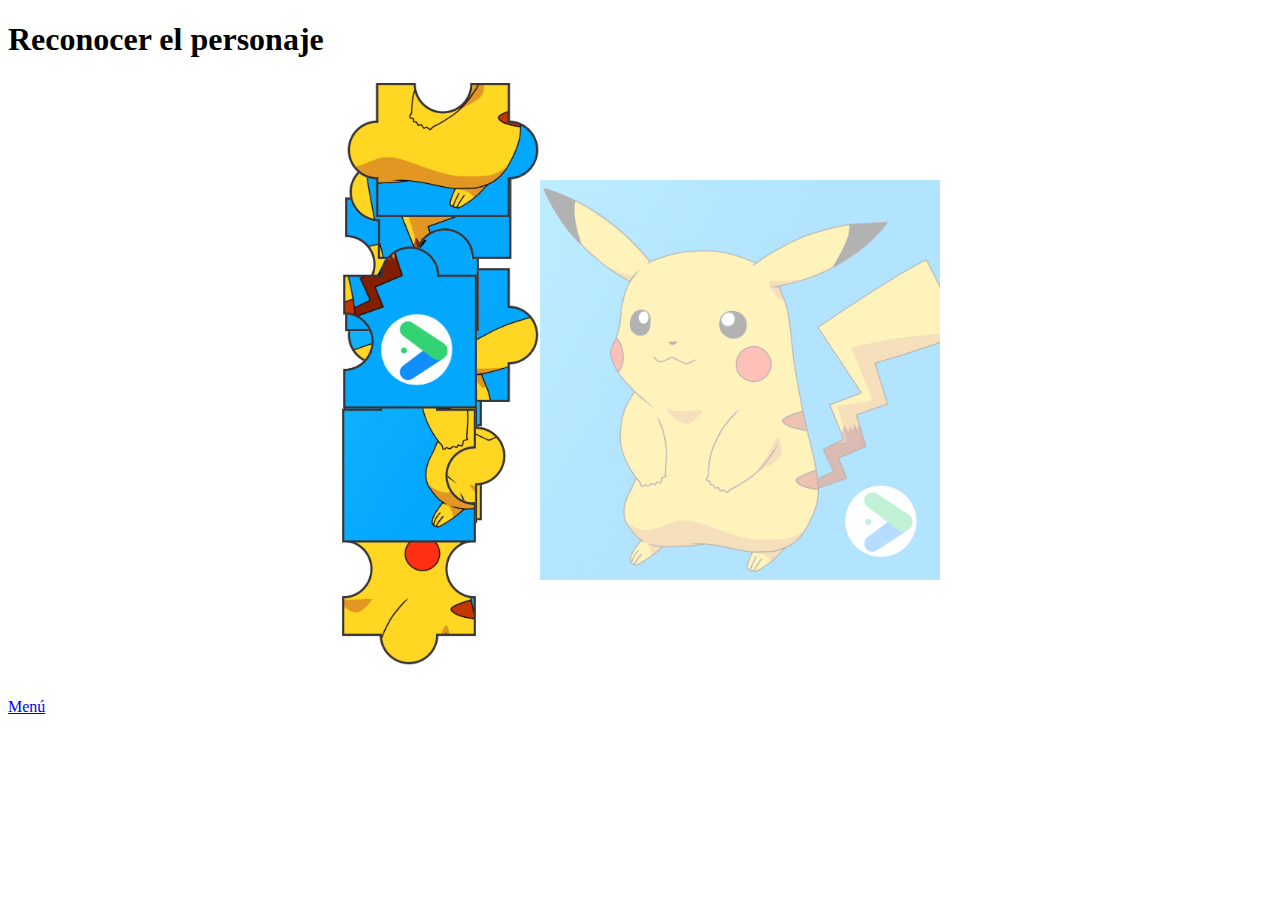
<file: Reconocer/index.html>
<!DOCTYPE html>
<html lang="es">
<head>
	<meta charset="UTF-8">
	<title>Reconocer el personaje</title>
	<link rel="stylesheet" href="css/main.css">
</head>
<body>
	<h1>Reconocer el personaje</h1>
	<svg width="600" height="600" id="entorno">
		<g id="fondo"><image xlink:href="img/pikachu.png" width="400" height="400"
			x="200" y="100"></g>
			<g class="padre" id="0"><image xlink:href="img/1.png" class="movil"></g>
			<g class="padre" id="1"><image xlink:href="img/2.png" class="movil"></g>
			<g class="padre" id="2"><image xlink:href="img/3.png" class="movil"></g>
			<g class="padre" id="3"><image xlink:href="img/4.png" class="movil"></g>
			<g class="padre" id="4"><image xlink:href="img/5.png" class="movil"></g>
			<g class="padre" id="5"><image xlink:href="img/6.png" class="movil"></g>
			<g class="padre" id="6"><image xlink:href="img/7.png" class="movil"></g>
			<g class="padre" id="7"><image xlink:href="img/8.png" class="movil"></g>
			<g class="padre" id="8"><image xlink:href="img/9.png" class="movil"></g>
	</svg>

<script type="text/javascript" src="js/main.js"></script>
<div>
	<br><a href="file:///D:/Documents/UTPL/Inform%C3%A1tica%20-%20Daniel/9%20Abril%202020%20-Agosto%202020/Practicum%20II/Desarrollo%20del%20Proyecto/Menu/Yo_aprendo_EEC.htm">Menú</a>
</div>
</body>
</file>
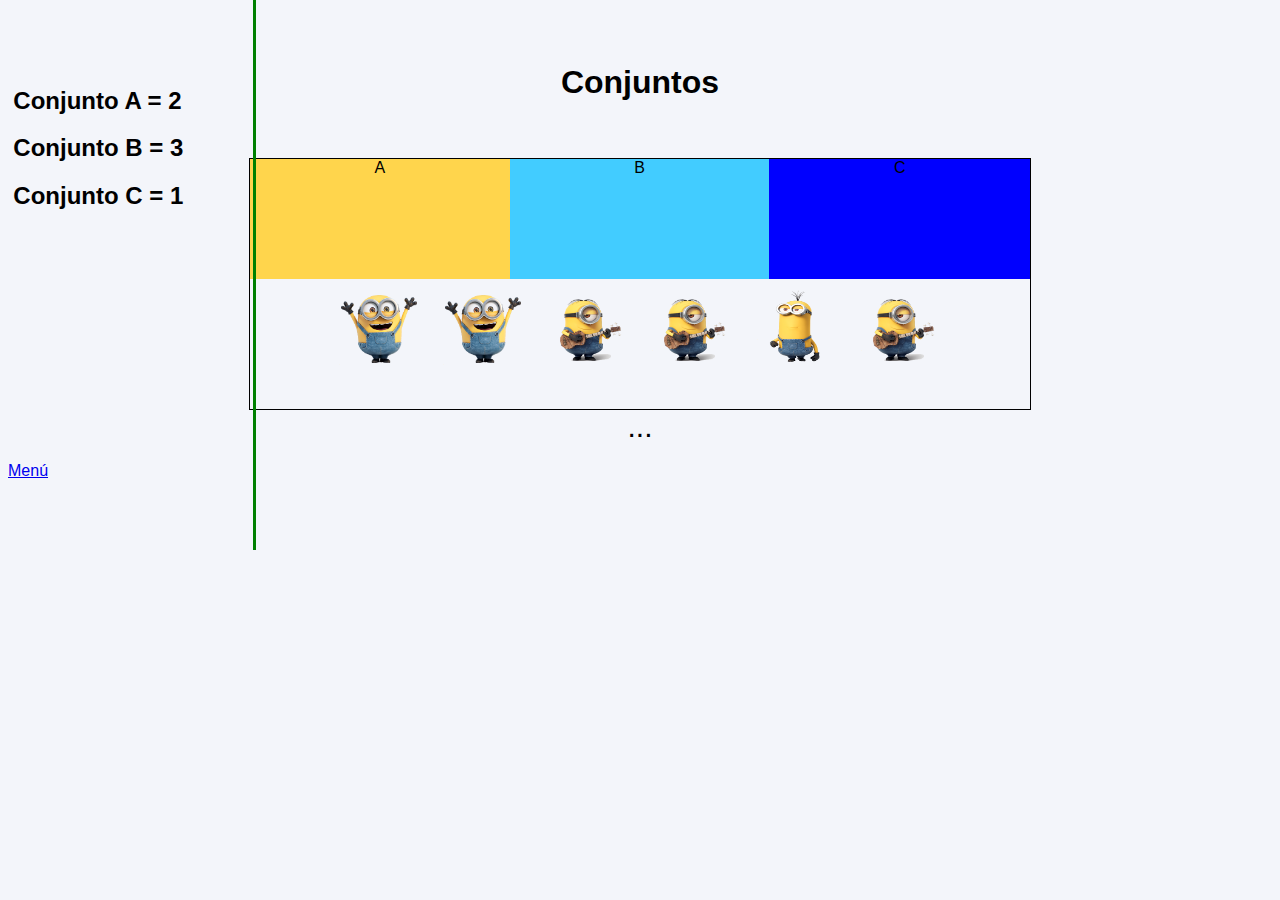
<file: Estructura_Conjuntos.html>
<!DOCTYPE html>
<html lang="en" dir="ltr">
  <head>
    <meta charset="utf-8">
    <style media="screen">
    body {
    	background: #F3F5FA;
        font-family: 'Open Sans', sans-serif;
    	justify-content: center;
    }
            #container {
        width: 780px;
        height: 250px;
        margin: 0 auto;
        border: 1px solid black;
        text-align: center;
      }
      .padre {
        width: 780px;
        height: 120px;
        display: flex;
        justify-content: space-between;
      }
      .tipo {
       flex-grow: 1;
      }
      #fuego {
       background-color: #ffd54c;
      }
      #agua {
        background-color: #42ccff;
      }
      #azul {
        background-color: #0000FF;
      }
      #resultado {
        text-align: center;
        font-size: 30px;
      }
      .minions {
         margin: 10px;
         height: 80px;
         width: 80px;
      }
      .vl {
            border-left: 3px solid green;
            height: 550px;
            position: absolute;
            left: 20%;
            margin-left: -3px;
            top: 0;
      }
      .titulo {
        line-height: 50pt;
        padding: 20px 35px;
        text-align: center;

      }
      .subtitulo{
  position:absolute;
  top:50pt;
  left:10pt;
      }
    </style>
    <title></title>
  </head>
  <body>
    <div class="titulo">
      <h1> Conjuntos</h1>
    </div>
    <div class="subtitulo">
      <h2> Conjunto A = 2</h2>
      <h2> Conjunto B = 3</h2>
      <h2> Conjunto C = 1</h2>
    </div>
    <div class="vl">
    </div>
      <section id="container" ondrop="drop(event)" ondragover="allowDrop(event)">
    <div class="padre">
       <div class="tipo" id="fuego" ondrop="drop(event)" ondragover="allowDrop(event)">A</div>
       <div class="tipo" id="agua" ondrop="drop(event)" ondragover="allowDrop(event)">B</div>
       <div class="tipo" id="azul" ondrop="drop(event)" ondragover="allowDrop(event)">C</div>
    </div>
    <img class="minions" src="Imagenes/Minio1.png" draggable="true" ondragstart="drag(event)" id="drag1"/>
    <img class="minions" src="Imagenes/Minio1.png" draggable="true" ondragstart="drag(event)" id="drag2"/>
    <img class="minions" src="Imagenes/Minio2.png" draggable="true" ondragstart="drag(event)" id="drag3"/>
    <img class="minions" src="Imagenes/Minio2.png" draggable="true" ondragstart="drag(event)" id="drag4"/>
    <img class="minions" src="Imagenes/Minio3.png" draggable="true" ondragstart="drag(event)" id="drag5"/>
    <img class="minions" src="Imagenes/Minio2.png" draggable="true" ondragstart="drag(event)" id="drag6"/>

    </section>
    <div id="resultado">...</div>
    <script>
          function drag(ev) {
       ev.dataTransfer.setData("text", ev.target.id);
      }

      function allowDrop(ev) {
      ev.preventDefault();
      }

      function drop(ev) {
      ev.preventDefault();
      var data = ev.dataTransfer.getData("text");
      ev.target.appendChild(document.getElementById(data));
      }

    </script>
    <div>
      <br><a href="file:///D:/Documents/UTPL/Inform%C3%A1tica%20-%20Daniel/9%20Abril%202020%20-Agosto%202020/Practicum%20II/Desarrollo%20del%20Proyecto/Menu/Yo_aprendo_EEC.htm">Menú</a>
    </div>
  </body>
</html>
</file>
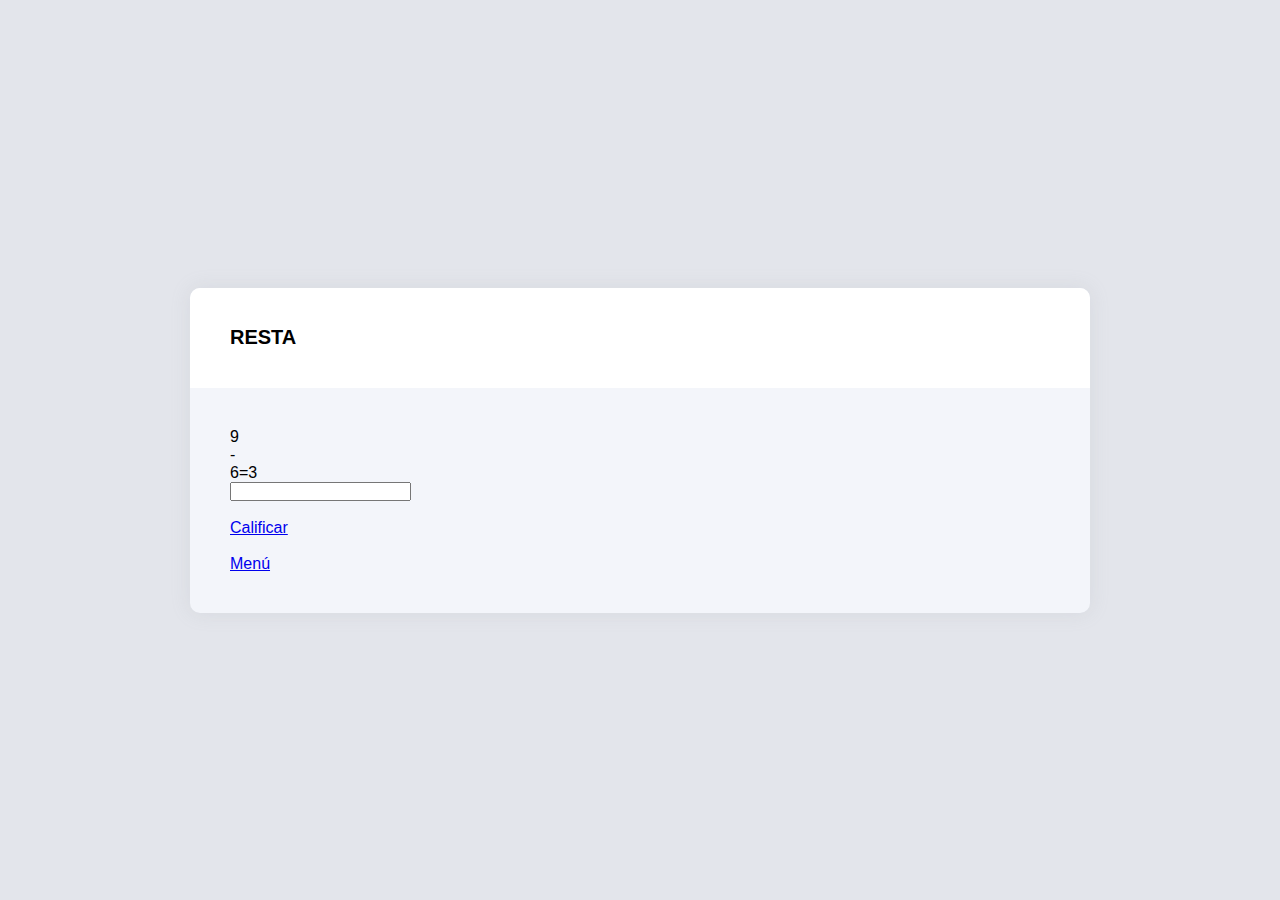
<file: Estructura_Resta.html>
<!DOCTYPE html>
<html lang="en">
<head>
	<meta charset="UTF-8">
	<title>Resta</title>
	<link rel="stylesheet" href="Estilos/estilosGeneral.css">
</head>
<body>
	<div class="contenedor">
		<div class="contenedor-lista">
			<h1>Resta</h1>

			<div class="lista" id="lista">

        <script>
          var min = 1;
          var max = 20;
          var resp1;
          var resp2;
          var res_resta;
					resp1 = Math.floor(Math.random()*(max - min +1)) + min;
					resp2 = Math.floor(Math.random()*(max - min +1)) + min;
					if(resp1 < resp2){
						res_resta = resp2 - resp1;
						document.write(resp2 +"<br>-<br>"+ resp1 + "=" +res_resta+"<br>");
					}else{
						res_resta = resp1 - resp2;
						document.write(resp1 +"<br>-<br>"+ resp2 + "=" +res_resta+"<br>");
					}
           </script>
        <div class="txtSuma">
          <input type = "text" id=respSuma </input>
        </div>
        <div class="calificar">
          <br><a href="#">Calificar</a>
        </div>
				<div>
          <br><a href="file:///D:/Documents/UTPL/Inform%C3%A1tica%20-%20Daniel/9%20Abril%202020%20-Agosto%202020/Practicum%20II/Desarrollo%20del%20Proyecto/Menu/Yo_aprendo_EEC.htm">Menú</a>
        </div>

			</div>
		</div>
	</div>

    <script src="Codigo.js">
</body>
</html>
</file>
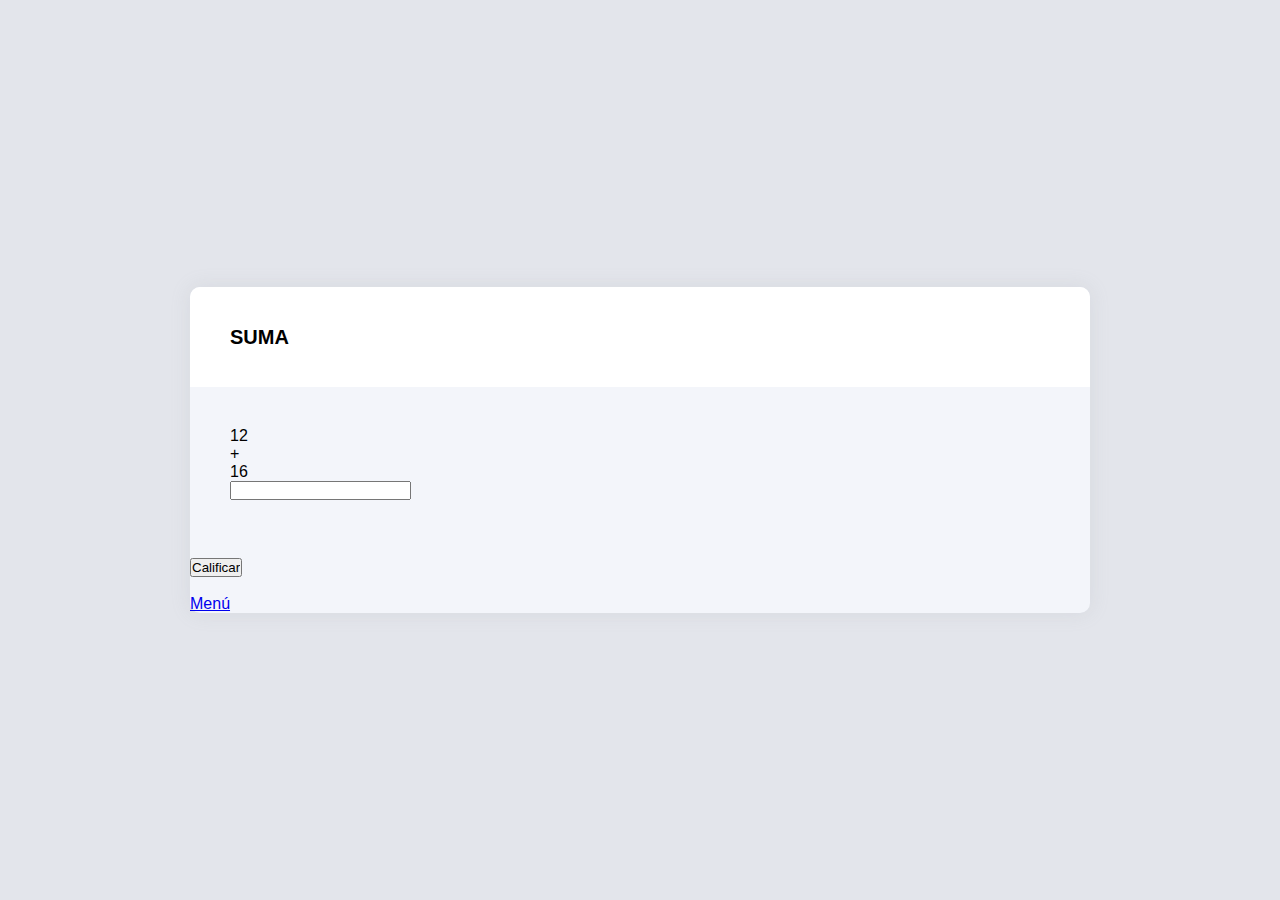
<file: Estructura_Suma.html>
<!DOCTYPE html>
<html lang="en">
<head>
	<meta charset="UTF-8">
	<title>Suma</title>
	<link rel="stylesheet" href="Estilos/estilosGeneral.css">
</head>
<body>
	<div class="contenedor">
		<div class="contenedor-lista">
			<h1>Suma</h1>

			<div class="lista" id="lista">

        <script>
				var boton = document.getElementById("butCalificar");

              var min = 1;
              var max = 20;
              var resp1;
              var resp2;
              var res_suma;
              resp1 = Math.floor(Math.random()*(max - min +1)) + min;
              resp2 = Math.floor(Math.random()*(max - min +1)) + min;
              res_suma = resp1 + resp2;
              document.write(resp1 +"<br>+<br>"+ resp2 + "<br");
           </script>

        <div class="txtSuma">
          <input type = "text" id="respSuma" />
        </div>
        <div class="calificar">
          <br><input type="button" value="Calificar" id="butCalificar"/>
        </div>
				<div>
          <br><a href="file:///D:/Documents/UTPL/Inform%C3%A1tica%20-%20Daniel/9%20Abril%202020%20-Agosto%202020/Practicum%20II/Desarrollo%20del%20Proyecto/Menu/Yo_aprendo_EEC.htm">Menú</a>
        </div>

			</div>
		</div>
	</div>

    <script src="Codigo.js">
</body>
</html>
</file>
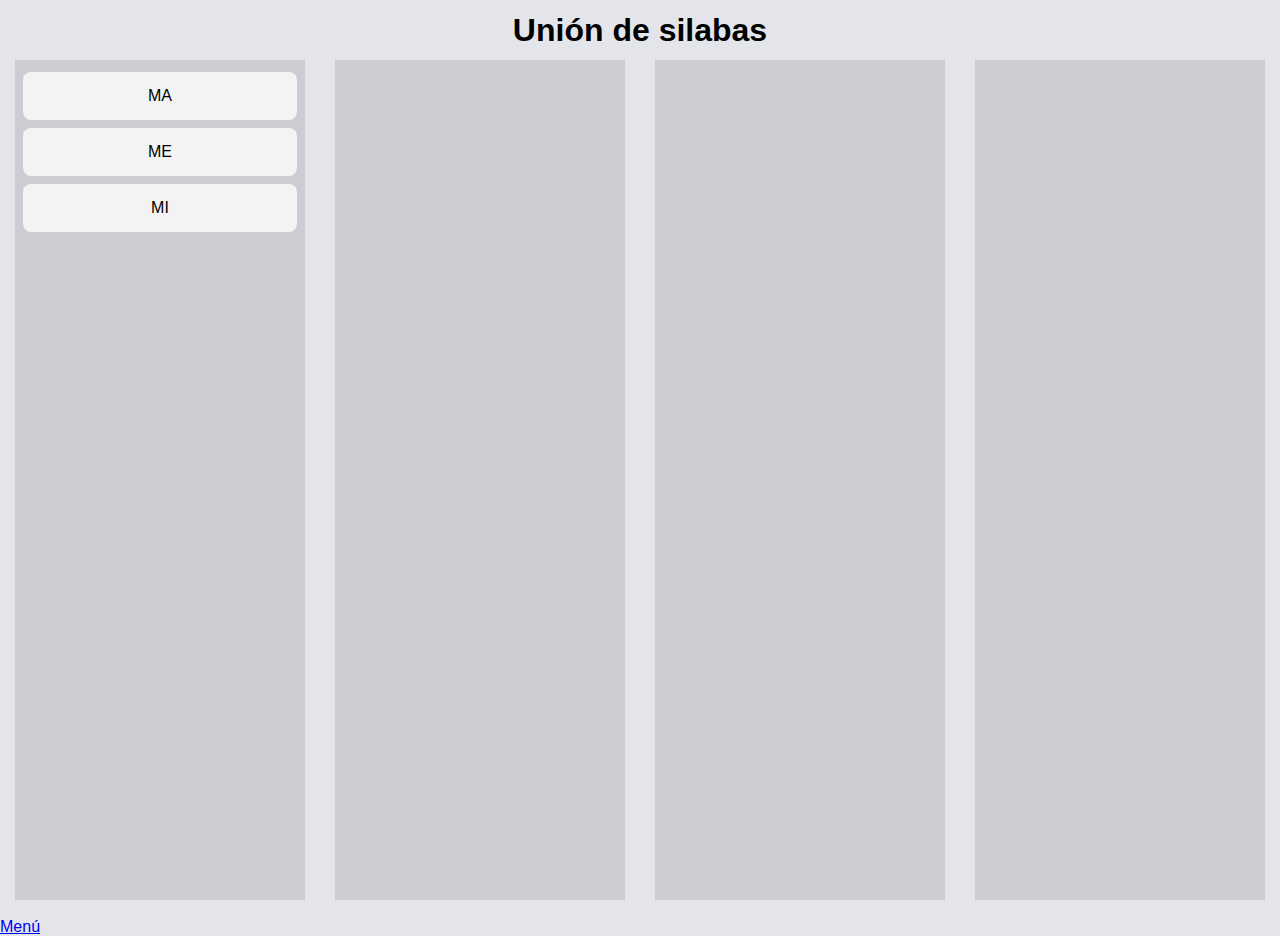
<file: Silabas/estruc_silabas.html>
<!DOCTYPE html>
<html lang="en">
<head>
	<meta charset="UTF-8">
	<meta name="viewport" content="width=device-width, initial-scale=1.0">
	<meta http-equiv="X-UA-Compatible" content="ie=edge">
	<title>Unión de silabas</title>

	<link rel="stylesheet" href="main.css" />
</head>
<body>
	<div class="app">
		<header>
			<h1>Unión de silabas</h1>
		</header>
		<div class="lists">
			<div class="list">
				<div class="list-item" draggable="true">MA</div>
				<div class="list-item" draggable="true">ME</div>
				<div class="list-item" draggable="true">MI</div>
			</div>
			<div class="list"></div>
			<div class="list"></div>
			<div class="list"></div>

		</div>
	</div>
	<script src="main.js"></script>
	<br><a href="file:///D:/Documents/UTPL/Inform%C3%A1tica%20-%20Daniel/9%20Abril%202020%20-Agosto%202020/Practicum%20II/Desarrollo%20del%20Proyecto/Menu/Yo_aprendo_EEC.htm">Menú</a>
</body>
</html>
</file>
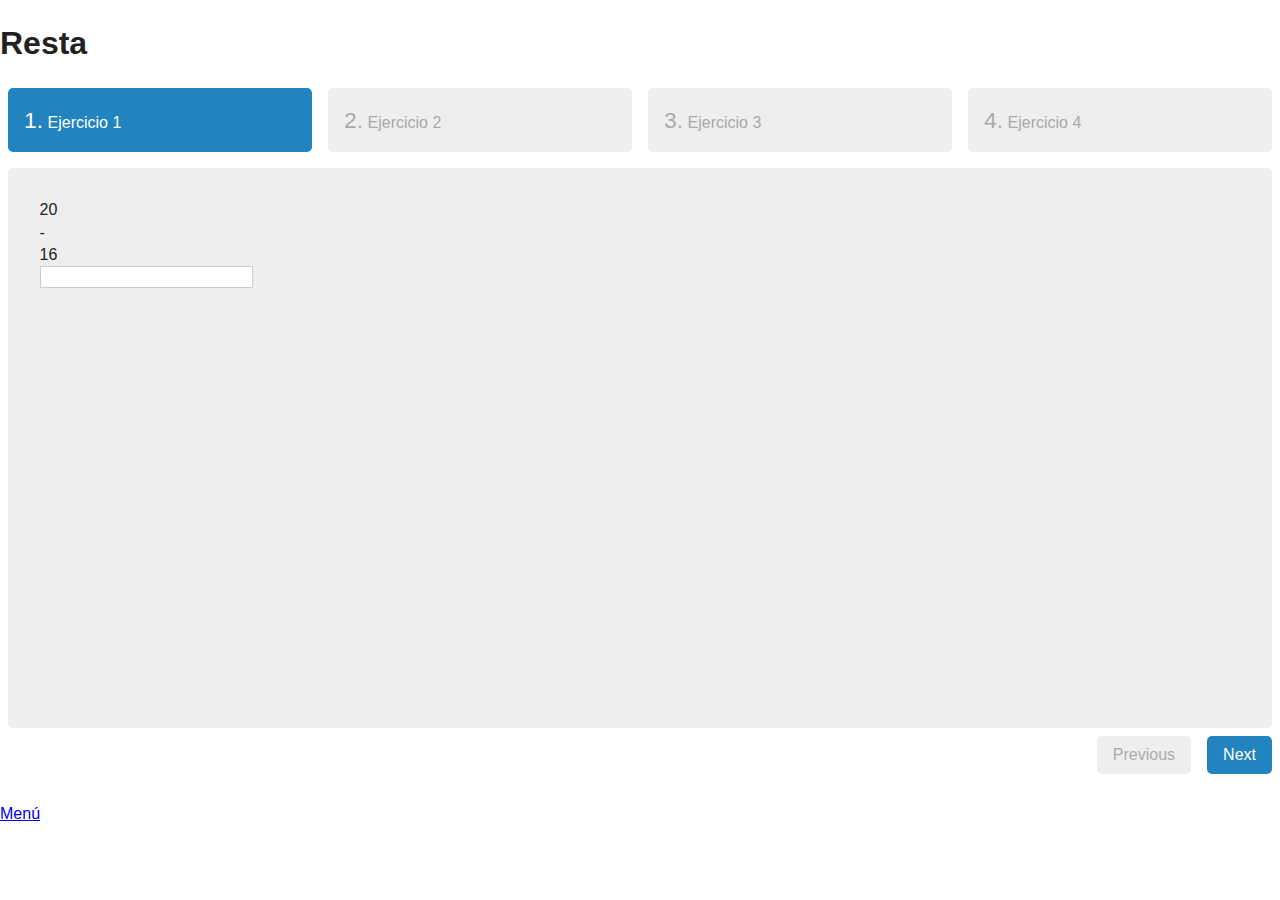
<file: Suma_Resta/resta.html>
<!DOCTYPE html>
<!--[if lt IE 7]>      <html class="no-js lt-ie9 lt-ie8 lt-ie7"> <![endif]-->
<!--[if IE 7]>         <html class="no-js lt-ie9 lt-ie8"> <![endif]-->
<!--[if IE 8]>         <html class="no-js lt-ie9"> <![endif]-->
<!--[if gt IE 8]><!-->
<html class="no-js">
<!--<![endif]-->

<head>
    <meta charset="utf-8">
    <meta http-equiv="X-UA-Compatible" content="IE=edge,chrome=1">
    <title>Resta</title>
    <meta name="description" content="">
    <meta name="viewport" content="width=device-width">
    <link rel="stylesheet" href="css/normalize.css">
    <link rel="stylesheet" href="css/main.css">
    <link rel="stylesheet" href="css/jquery.steps.css">

    <script src="lib/modernizr-2.6.2.min.js"></script>
    <script src="lib/jquery-1.9.1.min.js"></script>
    <script src="lib/jquery.cookie-1.3.1.js"></script>
    <script src="build/jquery.steps.js"></script>
</head>

<body>
    <!--[if lt IE 7]>
            <p class="chromeframe">You are using an <strong>outdated</strong> browser. Please <a href="http://browsehappy.com/">upgrade your browser</a> or <a href="http://www.google.com/chromeframe/?redirect=true">activate Google Chrome Frame</a> to improve your experience.</p>
        <![endif]-->

    <div class="content">
        <h1>Resta</h1>

        <script>

            function validar_resultados() {
                console.log($("#result_suma_1").val());
                if ($("#result_suma_1").val() == 15) {
                    alert("felicitaciones a realizado sus sumas con éxito");
                }else{
                    alert("te haz equivocado en alguna suma");
                }
            }

            var min = 1;
            var max = 20;
            $(function () {
                var num1_random = Math.floor(Math.random()*(max - min +1)) + min;
                var num2_random = Math.floor(Math.random()*(max - min +1)) + min;

                $("#num1").html(num1_random);
                $("#num2").html(num2_random);

                $("#wizard").steps({
                    headerTag: "h2",
                    bodyTag: "section",
                    transitionEffect: "slideLeft",
                    onFinishing: function (event, currentIndex) { validar_resultados() }

                });

            });
        </script>

        <div id="wizard">
            <h2>Ejercicio 1</h2>
            <section>

                <div class="input-group input-group-lg">
                    <div class="input-group-prepend">
                        <span class="input-group-text" id="inputGroup-sizing-lg"></span> <span id="num1"></span> <br>-<br>
                        <span class="input-group-text" id="inputGroup-sizing-lg"></span> <span id="num2"></span>
                    </div>
                    <input type="text" class="form-control" id="result_suma_1" aria-label="Sizing example input"
                        aria-describedby="inputGroup-sizing-lg">
                </div>

            </section>

            <h2>Ejercicio 2</h2>
            <section>
              <div class="input-group input-group-lg">
                  <div class="input-group-prepend">
                      <span class="input-group-text" id="inputGroup-sizing-lg"></span> <span id="num1"></span> <br>-<br>
                      <span class="input-group-text" id="inputGroup-sizing-lg"></span> <span id="num2"></span>
                  </div>
                  <input type="text" class="form-control" id="result_suma_1" aria-label="Sizing example input"
                      aria-describedby="inputGroup-sizing-lg">
              </div>
            </section>

            <h2>Ejercicio 3</h2>
            <section>
              <div class="input-group input-group-lg">
                  <div class="input-group-prepend">
                      <span class="input-group-text" id="inputGroup-sizing-lg"></span> <span id="num1"></span> <br>-<br>
                      <span class="input-group-text" id="inputGroup-sizing-lg"></span> <span id="num2"></span>
                  </div>
                  <input type="text" class="form-control" id="result_suma_1" aria-label="Sizing example input"
                      aria-describedby="inputGroup-sizing-lg">
              </div>
            </section>

            <h2>Ejercicio 4</h2>
            <section>
              <div class="input-group input-group-lg">
                  <div class="input-group-prepend">
                      <span class="input-group-text" id="inputGroup-sizing-lg"></span> <span id="num1"></span> <br>-<br>
                      <span class="input-group-text" id="inputGroup-sizing-lg"></span> <span id="num2"></span>
                  </div>
                  <input type="text" class="form-control" id="result_suma_1" aria-label="Sizing example input"
                      aria-describedby="inputGroup-sizing-lg">
              </div>
            </section>
        </div>
        <div>
         <br><a href="file:///D:/Documents/UTPL/Inform%C3%A1tica%20-%20Daniel/9%20Abril%202020%20-Agosto%202020/Practicum%20II/Desarrollo%20del%20Proyecto/Menu/Yo_aprendo_EEC.htm">Menú</a>
     </div>
    </div>
</body>


</html>
</file>
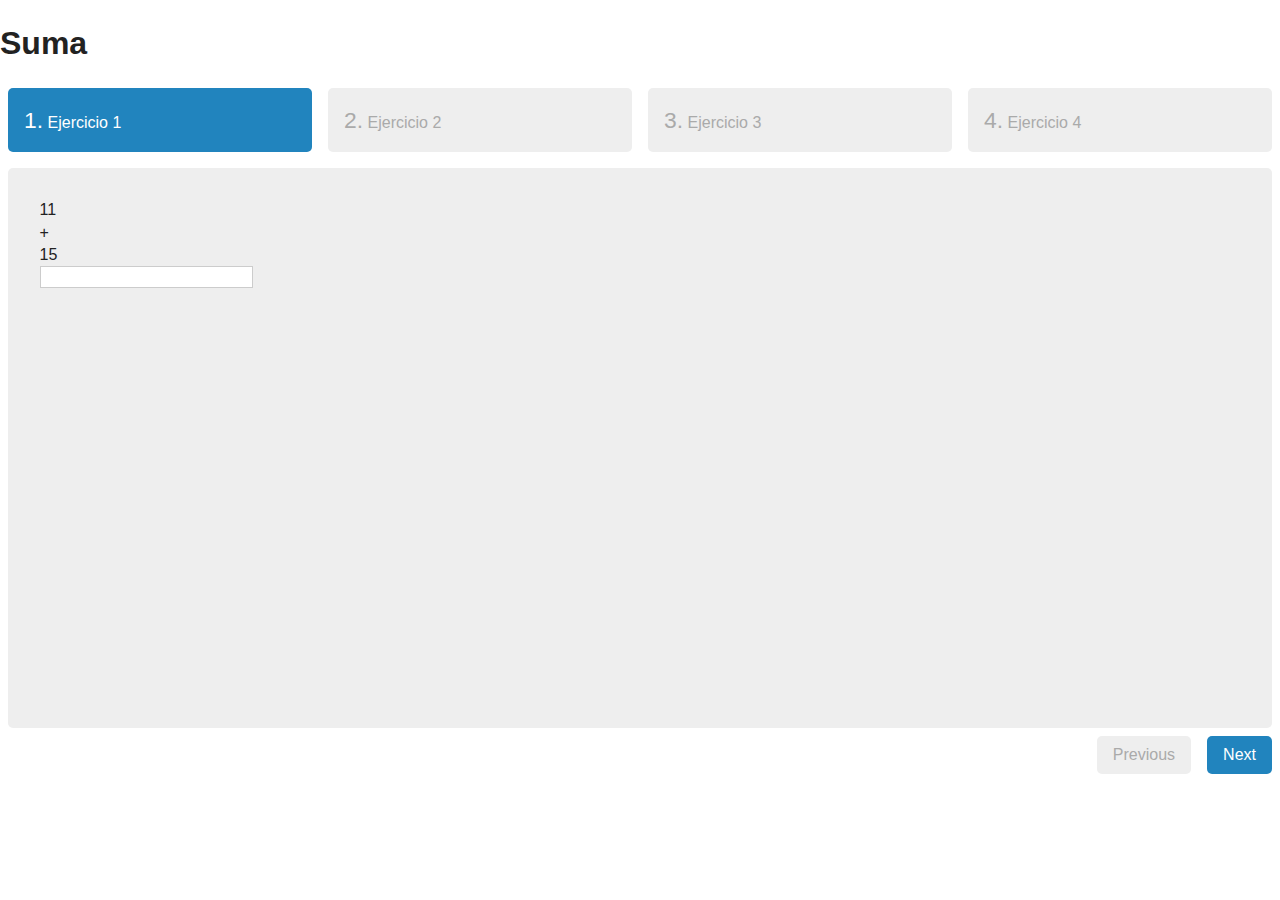
<file: Suma_Resta/suma.html>
<!DOCTYPE html>
<!--[if lt IE 7]>      <html class="no-js lt-ie9 lt-ie8 lt-ie7"> <![endif]-->
<!--[if IE 7]>         <html class="no-js lt-ie9 lt-ie8"> <![endif]-->
<!--[if IE 8]>         <html class="no-js lt-ie9"> <![endif]-->
<!--[if gt IE 8]><!-->
<html class="no-js">
<!--<![endif]-->

<head>
    <meta charset="utf-8">
    <meta http-equiv="X-UA-Compatible" content="IE=edge,chrome=1">
    <title>jQeury.steps Demos</title>
    <meta name="description" content="">
    <meta name="viewport" content="width=device-width">
    <link rel="stylesheet" href="css/normalize.css">
    <link rel="stylesheet" href="css/main.css">
    <link rel="stylesheet" href="css/jquery.steps.css">

    <script src="lib/modernizr-2.6.2.min.js"></script>
    <script src="lib/jquery-1.9.1.min.js"></script>
    <script src="lib/jquery.cookie-1.3.1.js"></script>
    <script src="build/jquery.steps.js"></script>
</head>

<body>
    <!--[if lt IE 7]>
            <p class="chromeframe">You are using an <strong>outdated</strong> browser. Please <a href="http://browsehappy.com/">upgrade your browser</a> or <a href="http://www.google.com/chromeframe/?redirect=true">activate Google Chrome Frame</a> to improve your experience.</p>
        <![endif]-->

    <div class="content">
        <h1>Suma</h1>

        <script>

            function validar_resultados() {
                console.log($("#result_suma_1").val());
                if ($("#result_suma_1").val() == 15) {
                    alert("felicitaciones a realizado sus sumas con éxito");
                }else{
                    alert("te haz equivocado en alguna suma");
                }
            }

            var min = 1;
            var max = 20;
            $(function () {
                var num1_random = Math.floor(Math.random()*(max - min +1)) + min;;
                var num2_random = Math.floor(Math.random()*(max - min +1)) + min;;

                $("#num1").html(num1_random);
                $("#num2").html(num2_random);

                $("#wizard").steps({
                    headerTag: "h2",
                    bodyTag: "section",
                    transitionEffect: "slideLeft",
                    onFinishing: function (event, currentIndex) { validar_resultados() }

                });

            });
        </script>

        <div id="wizard">
            <h2>Ejercicio 1</h2>
            <section>

                <div class="input-group input-group-lg">
                    <div class="input-group-prepend">
                        <span class="input-group-text" id="inputGroup-sizing-lg"></span> <span id="num1"></span> <br>+<br>
                        <span class="input-group-text" id="inputGroup-sizing-lg"></span> <span id="num2"></span>
                    </div>
                    <input type="text" class="form-control" id="result_suma_1" aria-label="Sizing example input"
                        aria-describedby="inputGroup-sizing-lg">
                </div>

            </section>

            <h2>Ejercicio 2</h2>
            <section>
              <div class="input-group input-group-lg">
                  <div class="input-group-prepend">
                      <span class="input-group-text" id="inputGroup-sizing-lg"></span> <span id="num1"></span> <br>+<br>
                      <span class="input-group-text" id="inputGroup-sizing-lg"></span> <span id="num2"></span>
                  </div>
                  <input type="text" class="form-control" id="result_suma_1" aria-label="Sizing example input"
                      aria-describedby="inputGroup-sizing-lg">
              </div>
            </section>

            <h2>Ejercicio 3</h2>
            <section>
              <div class="input-group input-group-lg">
                  <div class="input-group-prepend">
                      <span class="input-group-text" id="inputGroup-sizing-lg"></span> <span id="num1"></span> <br>+<br>
                      <span class="input-group-text" id="inputGroup-sizing-lg"></span> <span id="num2"></span>
                  </div>
                  <input type="text" class="form-control" id="result_suma_1" aria-label="Sizing example input"
                      aria-describedby="inputGroup-sizing-lg">
              </div>
            </section>

            <h2>Ejercicio 4</h2>
            <section>
              <div class="input-group input-group-lg">
                  <div class="input-group-prepend">
                      <span class="input-group-text" id="inputGroup-sizing-lg"></span> <span id="num1"></span> <br>+<br>
                      <span class="input-group-text" id="inputGroup-sizing-lg"></span> <span id="num2"></span>
                  </div>
                  <input type="text" class="form-control" id="result_suma_1" aria-label="Sizing example input"
                      aria-describedby="inputGroup-sizing-lg">
              </div>
            </section>
        </div>
    </div>
</body>


</html>
</file>
<file: Reconocer/css/main.css>
/*Hoja de estilos*/
#entorno{
  display: block;
  margin: 0 auto;
}
#fondo{
  opacity: 0.3;
}
</file>
<file: Estilos/estilosGeneral.css>
* {
	margin: 0;
	padding: 0;
	box-sizing: border-box;
}

body {
	background: #E3E5EB;
    font-family: 'Open Sans', sans-serif;
	min-height: 100vh;
	display: flex;
	align-items: center;
	justify-content: center;
}

.contenedor {
	width: 90%;
	max-width: 900px;
}

.contenedor-lista {
	background: #F3F5FA;
	box-shadow: 0px 0px 20px rgba(149, 153, 159, .16);
	border-radius: 10px;
}

.contenedor-lista h1 {
	text-transform: uppercase;
	font-size: 20px;
	background: #fff;
	height: 100px;
	display: flex;
	align-items: center;
	padding: 40px;
	border-radius: 10px 10px 0 0;
	margin-bottom: 0;
}

.lista {
	padding: 40px;
	width: 100%;
}

.lista .numeros {
	background: #fff;
	display: grid;
	grid-template-columns: auto 1fr 1fr 1fr;
	align-items: center;
	padding: 20px;
	border-radius: 10px;
	margin-bottom: 20px;

}

.lista .label {
	text-transform: uppercase;
	font-weight: 600;
	margin-bottom: 5px;
	color: #5173CF;
}

.lista .dato {
	font-weight: bold;
	font-size: 20px;
}

.lista .numeros img {
	width: 90px;
	border-radius: 100%;
	margin-right: 40px;
}
</file>
<file: Silabas/main.css>
* {
	margin: 0;
	padding: 0;
	box-sizing: border-box;
}

body {
	background-color: #E3E5EB;
	font-family: 'Roboto', Helvetica, sans-serif;
}

.app {
	display: flex;
	flex-flow: column;

	width: 100vw;
	height: 100vh;
}

header {
	display: flex;
	justify-content: center;
	align-items: center;
	height: 60px;
}

.lists {
	display: flex;
	flex: 1;
	width: 100%;
	overflow-x: scroll;
}

.lists .list {
	display: flex;
	flex-flow: column;
	flex: 1;

	width: 100%;
	min-width: 250px;
	max-width: 350px;
	height: 100%;
	min-height: 150px;

	background-color: rgba(0, 0, 0, 0.1);
	margin: 0 15px;
	padding: 8px;
	transition: all 0.2s linear;

}

.lists .list .list-item {
	background-color: #F3F3F3;
	border-radius: 8px;
	padding: 15px 20px;
	text-align: center;
	margin: 4px 0px;
}
</file>
<file: Suma_Resta/css/main.css>
/*
 * HTML5 Boilerplate
 *
 * What follows is the result of much research on cross-browser styling.
 * Credit left inline and big thanks to Nicolas Gallagher, Jonathan Neal,
 * Kroc Camen, and the H5BP dev community and team.
 */

/* ==========================================================================
   Base styles: opinionated defaults
   ========================================================================== */

html,
button,
input,
select,
textarea {
    color: #222;
}

body {
    font-size: 1em;
    line-height: 1.4;
}

/*
 * Remove text-shadow in selection highlight: h5bp.com/i
 * These selection rule sets have to be separate.
 * Customize the background color to match your design.
 */

::-moz-selection {
    background: #b3d4fc;
    text-shadow: none;
}

::selection {
    background: #b3d4fc;
    text-shadow: none;
}

/*
 * A better looking default horizontal rule
 */

hr {
    display: block;
    height: 1px;
    border: 0;
    border-top: 1px solid #ccc;
    margin: 1em 0;
    padding: 0;
}

/*
 * Remove the gap between images and the bottom of their containers: h5bp.com/i/440
 */

img {
    vertical-align: middle;
}

/*
 * Remove default fieldset styles.
 */

fieldset {
    border: 0;
    margin: 0;
    padding: 0;
}

/*
 * Allow only vertical resizing of textareas.
 */

textarea {
    resize: vertical;
}

/* ==========================================================================
   Chrome Frame prompt
   ========================================================================== */

.chromeframe {
    margin: 0.2em 0;
    background: #fff;
    color: #000;
    padding: 0.2em 0;
}

/* ==========================================================================
   Author's custom styles
   ========================================================================== */

















/* ==========================================================================
   Helper classes
   ========================================================================== */

/*
 * Image replacement
 */

.ir {
    background-color: transparent;
    border: 0;
    overflow: hidden;
    /* IE 6/7 fallback */
    *text-indent: -9999px;
}

.ir:before {
    content: "";
    display: block;
    width: 0;
    height: 150%;
}

/*
 * Hide from both screenreaders and browsers: h5bp.com/u
 */

.hidden {
    display: none !important;
    visibility: hidden;
}

/*
 * Hide only visually, but have it available for screenreaders: h5bp.com/v
 */

.visuallyhidden {
    border: 0;
    clip: rect(0 0 0 0);
    height: 1px;
    margin: -1px;
    overflow: hidden;
    padding: 0;
    position: absolute;
    width: 1px;
}

/*
 * Extends the .visuallyhidden class to allow the element to be focusable
 * when navigated to via the keyboard: h5bp.com/p
 */

.visuallyhidden.focusable:active,
.visuallyhidden.focusable:focus {
    clip: auto;
    height: auto;
    margin: 0;
    overflow: visible;
    position: static;
    width: auto;
}

/*
 * Hide visually and from screenreaders, but maintain layout
 */

.invisible {
    visibility: hidden;
}

/*
 * Clearfix: contain floats
 *
 * For modern browsers
 * 1. The space content is one way to avoid an Opera bug when the
 *    `contenteditable` attribute is included anywhere else in the document.
 *    Otherwise it causes space to appear at the top and bottom of elements
 *    that receive the `clearfix` class.
 * 2. The use of `table` rather than `block` is only necessary if using
 *    `:before` to contain the top-margins of child elements.
 */

.clearfix:before,
.clearfix:after {
    content: " "; /* 1 */
    display: table; /* 2 */
}

.clearfix:after {
    clear: both;
}

/*
 * For IE 6/7 only
 * Include this rule to trigger hasLayout and contain floats.
 */

.clearfix {
    *zoom: 1;
}

/* ==========================================================================
   EXAMPLE Media Queries for Responsive Design.
   These examples override the primary ('mobile first') styles.
   Modify as content requires.
   ========================================================================== */

@media only screen and (min-width: 35em) {
    /* Style adjustments for viewports that meet the condition */
}

@media print,
       (-o-min-device-pixel-ratio: 5/4),
       (-webkit-min-device-pixel-ratio: 1.25),
       (min-resolution: 120dpi) {
    /* Style adjustments for high resolution devices */
}

/* ==========================================================================
   Print styles.
   Inlined to avoid required HTTP connection: h5bp.com/r
   ========================================================================== */

@media print {
    * {
        background: transparent !important;
        color: #000 !important; /* Black prints faster: h5bp.com/s */
        box-shadow: none !important;
        text-shadow: none !important;
    }

    a,
    a:visited {
        text-decoration: underline;
    }

    a[href]:after {
        content: " (" attr(href) ")";
    }

    abbr[title]:after {
        content: " (" attr(title) ")";
    }

    /*
     * Don't show links for images, or javascript/internal links
     */

    .ir a:after,
    a[href^="javascript:"]:after,
    a[href^="#"]:after {
        content: "";
    }

    pre,
    blockquote {
        border: 1px solid #999;
        page-break-inside: avoid;
    }

    thead {
        display: table-header-group; /* h5bp.com/t */
    }

    tr,
    img {
        page-break-inside: avoid;
    }

    img {
        max-width: 100% !important;
    }

    @page {
        margin: 0.5cm;
    }

    p,
    h2,
    h3 {
        orphans: 3;
        widows: 3;
    }

    h2,
    h3 {
        page-break-after: avoid;
    }
}
</file>
